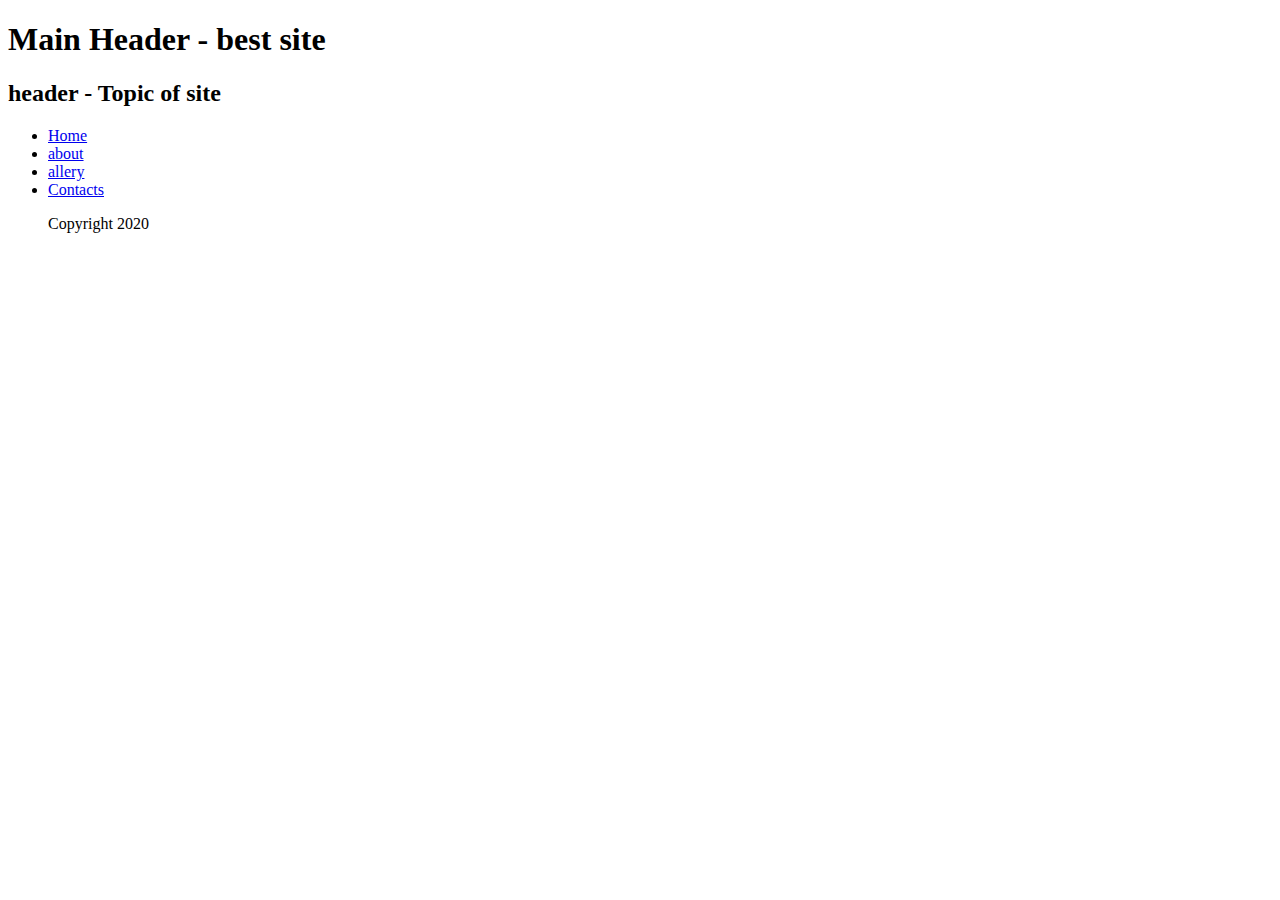
<file: foml.html>
<!DOCTYPE html>
<html lang="uk">
<head>
    <title>site number one</title>
    <meta charset="UTF-8">


</head>

<body>
    <header>
        <h1>Main Header - best site </h1>
        <h2>header - Topic of site</h2>
        <nav>
            <ul>
                <li><a href="index.html">Home</a></li>
                <li><a href="info.html">about</a></li>
                <li><a href="gallery.html">allery</a> </li>
                <li><a href="from.html">Contacts</a></li>
                <footer>
                    <p>Copyright 2020</p>
                </footer>
            </ul>
        </nav>
    </header>
</body>
</html>
</file>
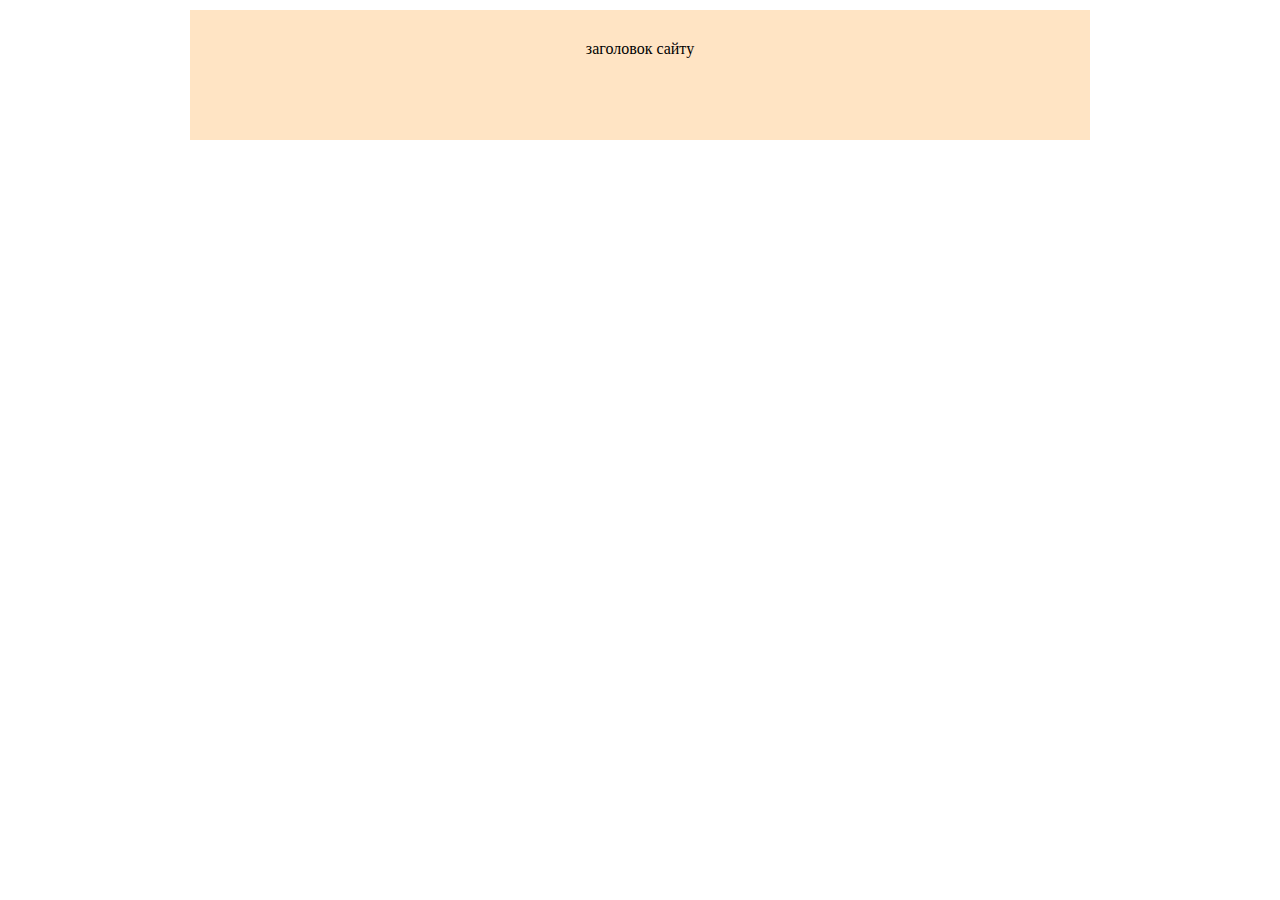
<file: work.html>
<!DOCTYPE html>
<html lang="uk">

    <meta charset="UTF-8">
<head>

</head> 

<html>
    <body>
        <header style="background-color: bisque;
            width: 900px;
            height: 100px;
            text-align: center;
            padding-top: 30px;
            margin: 10px auto;">
        заголовок сайту 

        </header>
    </body>
    </html>
</file>
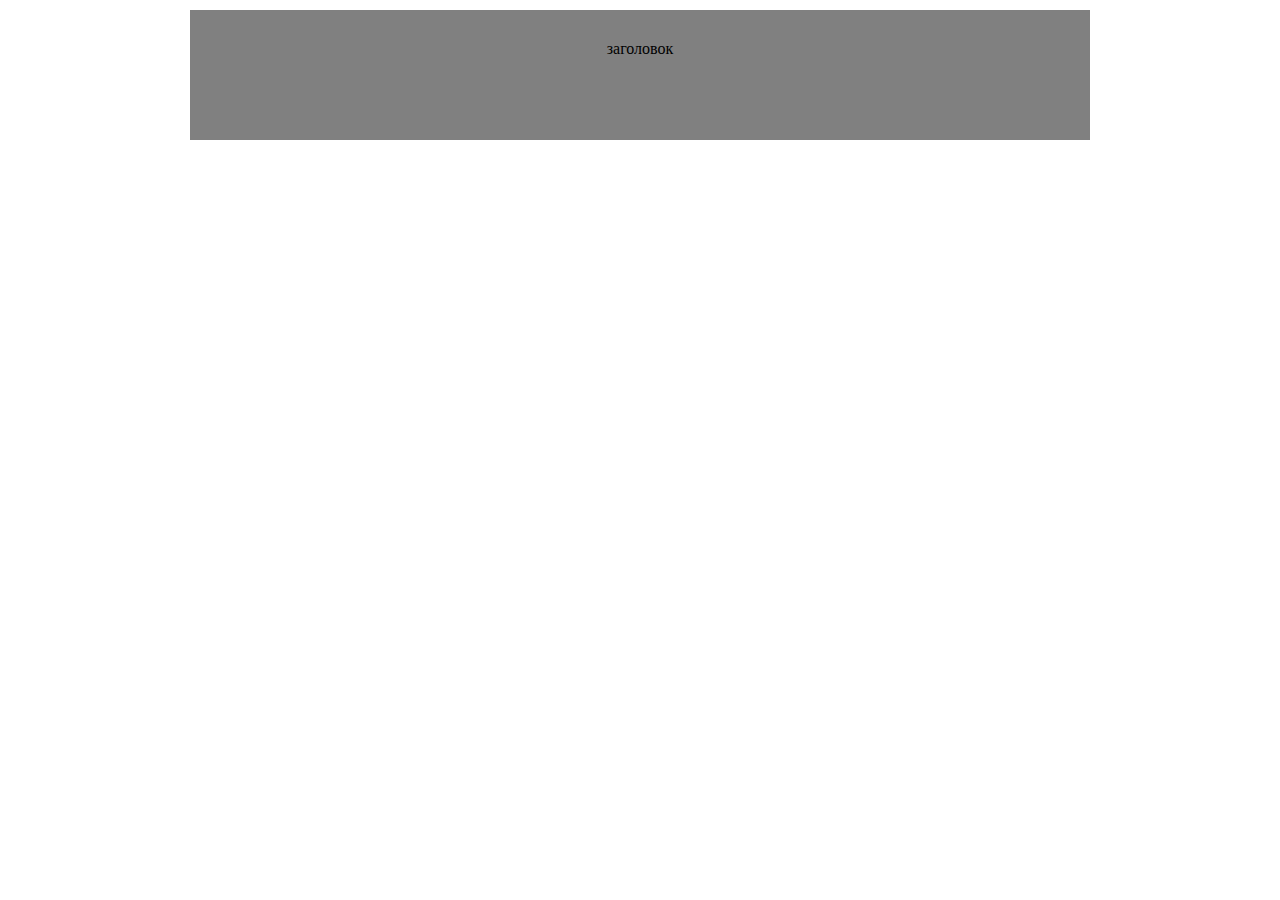
<file: work2.html>
<!DOCTYPE html>
<html lang="uk">

    <meta charset="UTF-8">
    <head>
        <style type ="text/css">
            header{
                background-color: grey;
                width: 900px;
                height: 100px;
                text-align: center;
                padding-top:  30px;
                margin: 10px auto;
            }
        </style>
        <body>
            <header>
                заголовок
            </header>
        </body>
    

    </html>
</file>
